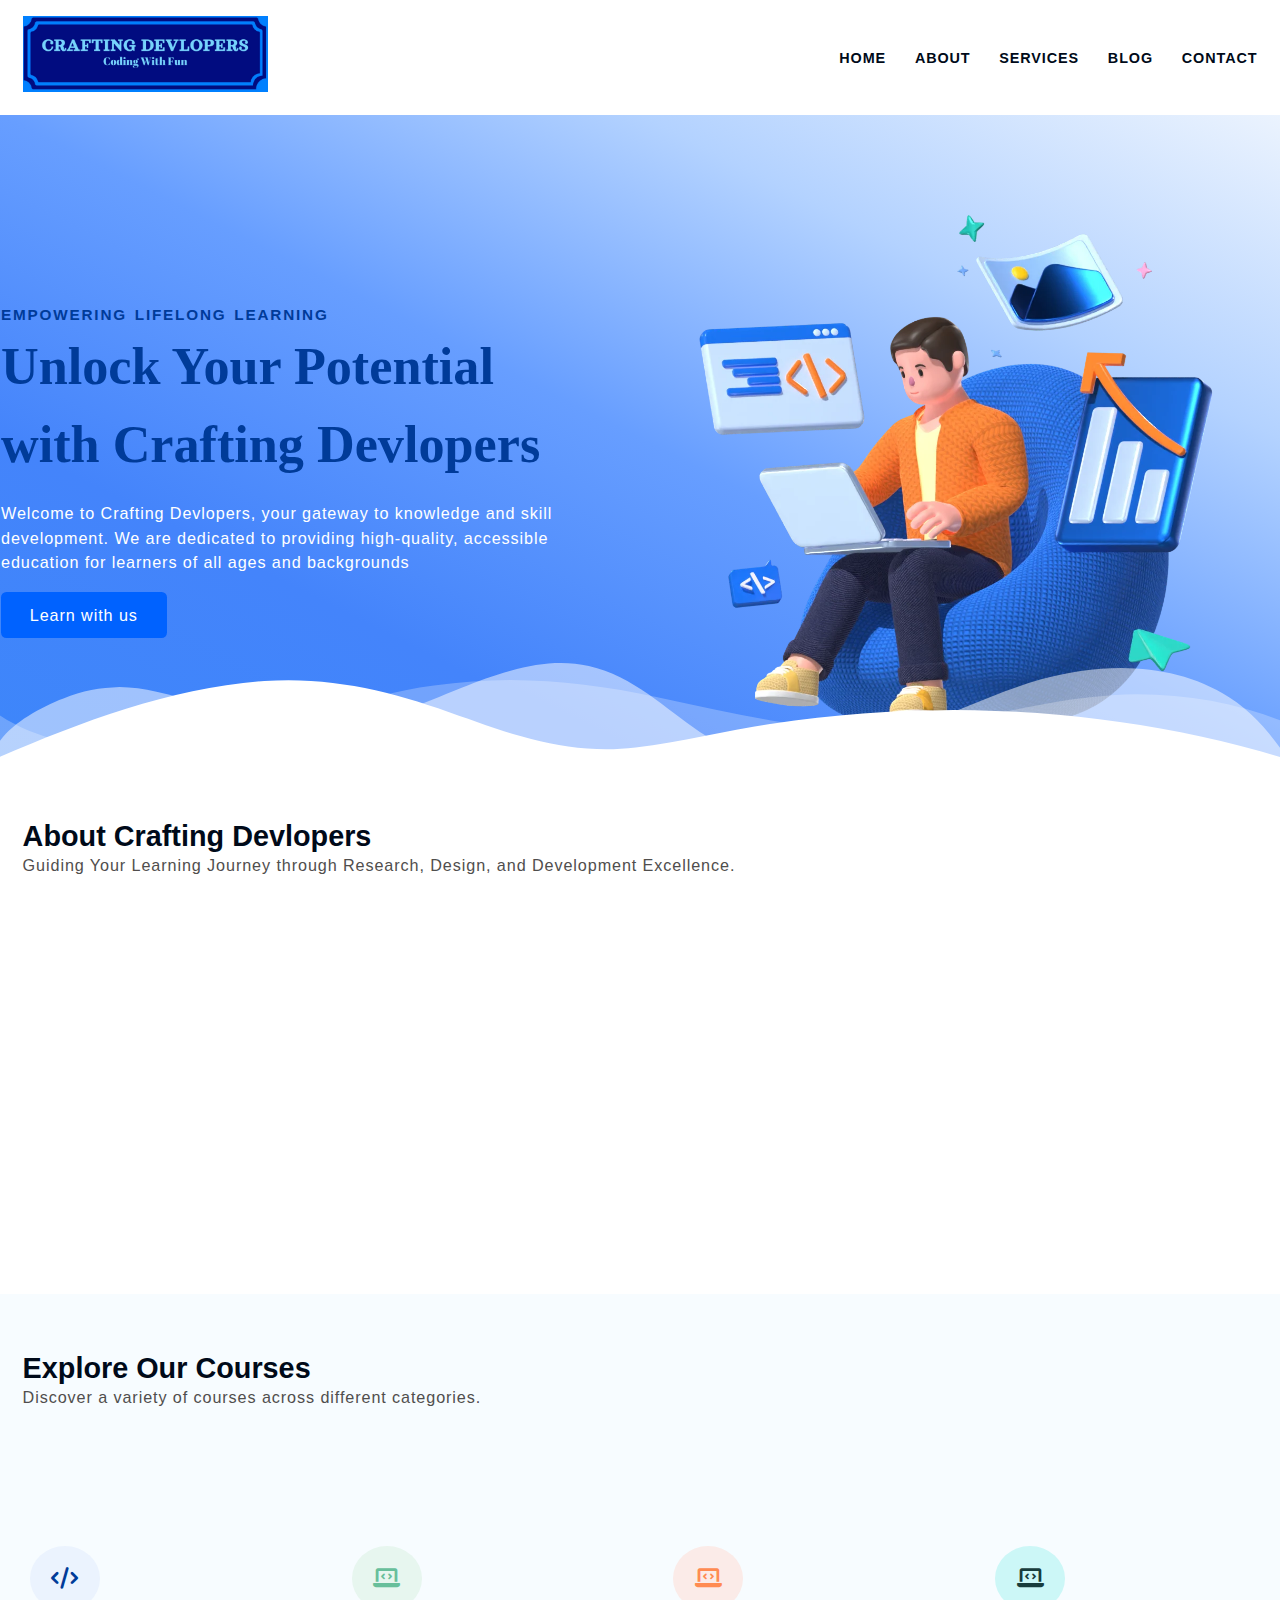
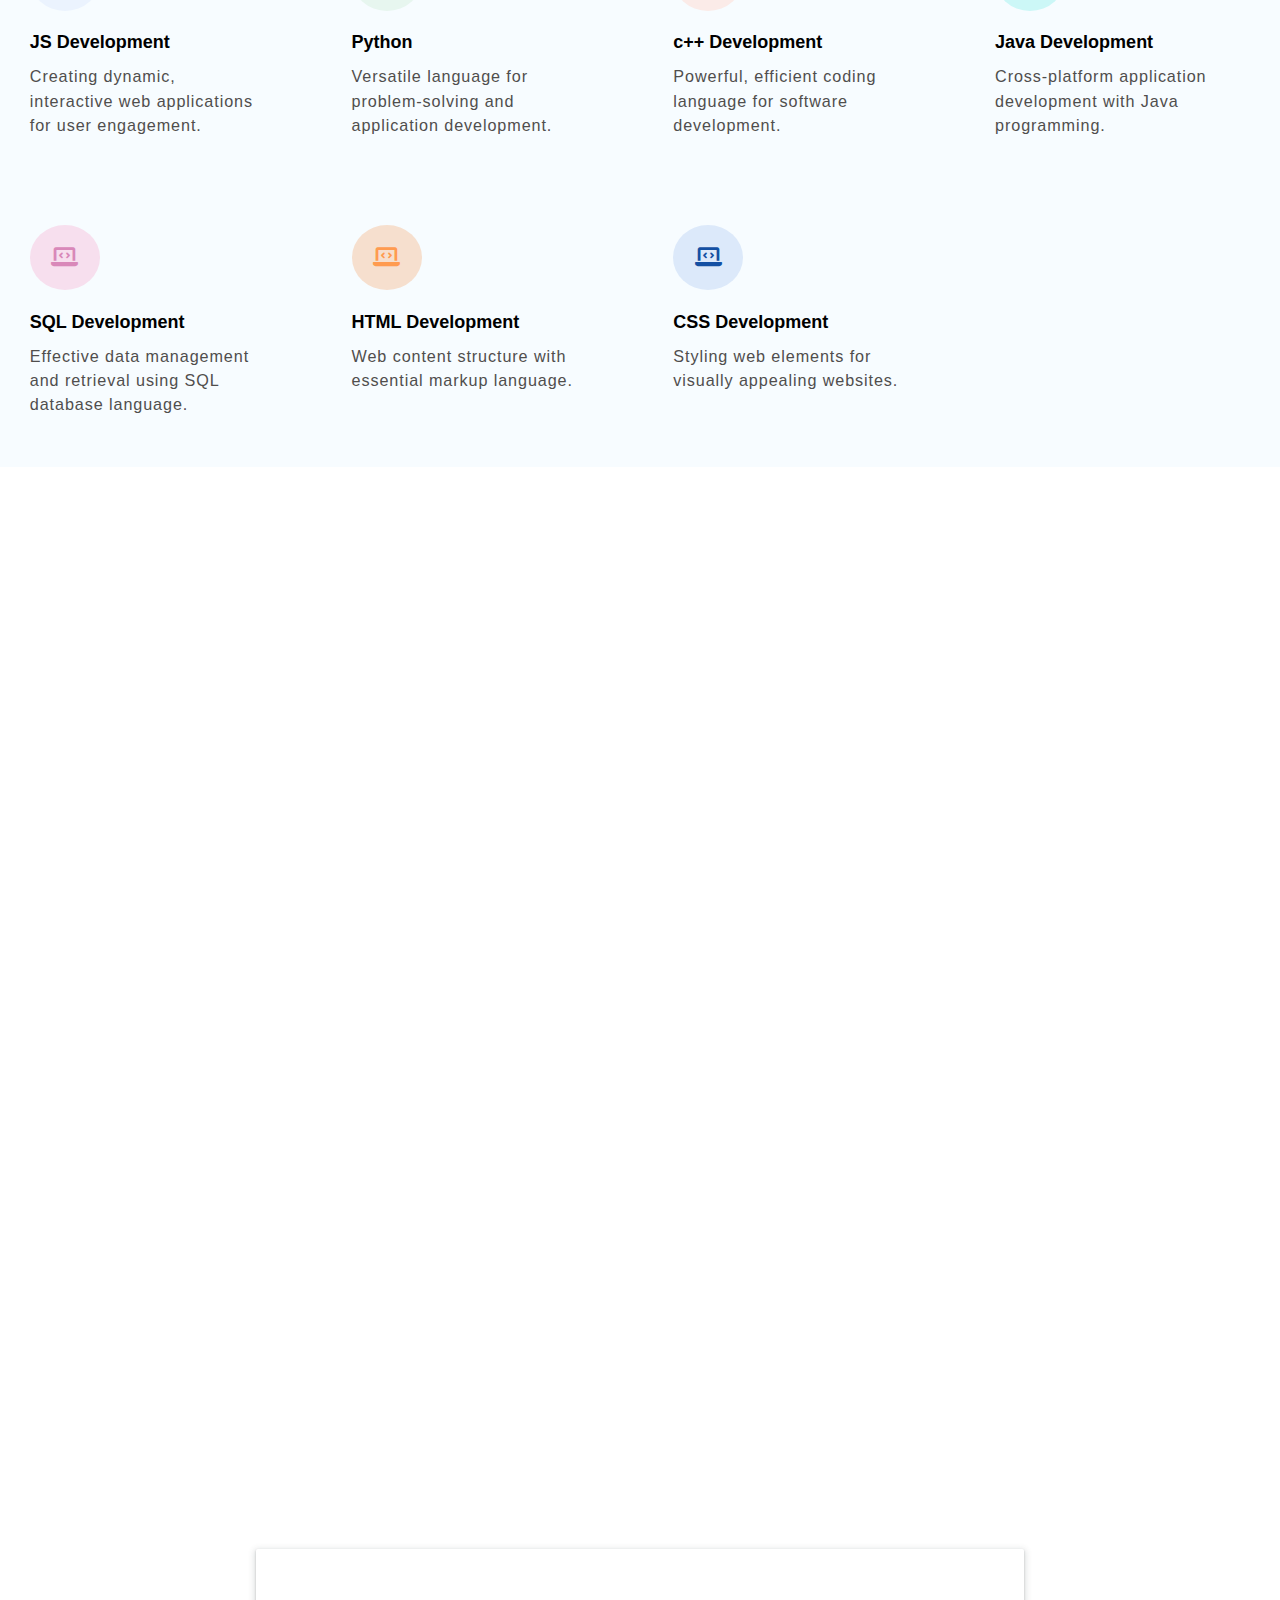
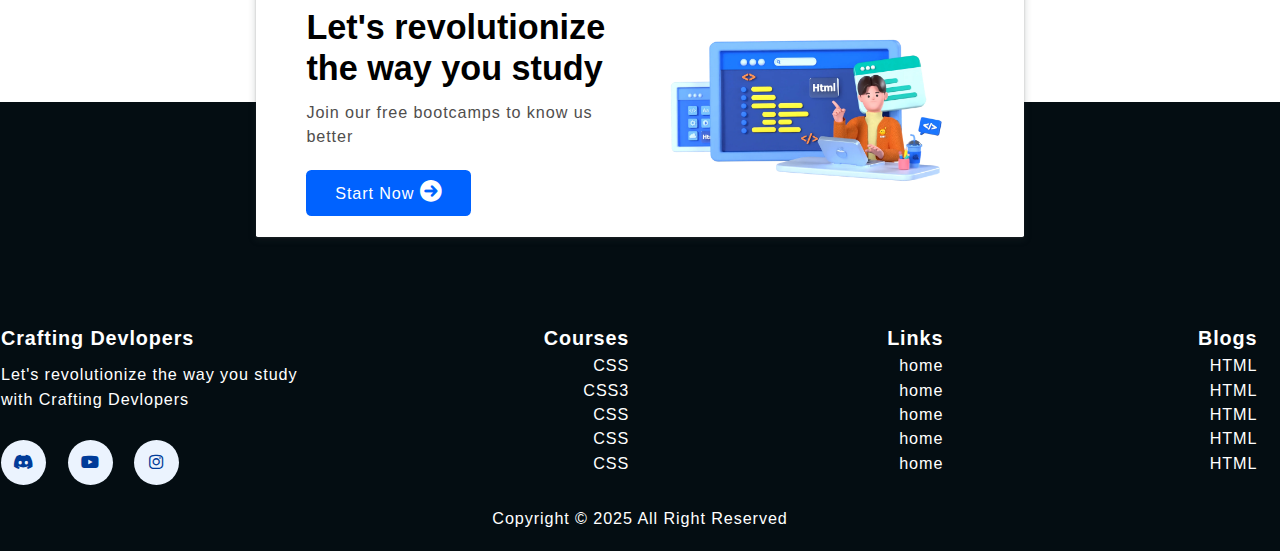
<file: index.html>
<!DOCTYPE html>
<html lang="en">

<head>
  <meta charset="UTF-8">
  <meta name="viewport" content="width=device-width, initial-scale=1.0">
  <meta name="description" content=" Welcome to Crafting Devlopers, your gateway to knowledge and skill
  development. We are dedicated to providing high-quality,
  accessible education for learners of all ages and backgrounds">

  <meta name="keywords"
    content="ctaftingdevlopers,crafting devlopers,htmlcourse,csscourse,javascriptcourse,reactcourse,merncourse">

  <meta name="robots" content="index , follow">
  <title>CRAFTING DEVLOPERS---coding with fun</title>

  <link rel="stylesheet" href="https://cdnjs.cloudflare.com/ajax/libs/font-awesome/6.0.0/css/all.min.css"
    integrity="sha512-9usAa10IRO0HhonpyAIVpjrylPvoDwiPUiKdWk5t3PyolY1cOd4DSE0Ga+ri4AuTroPR5aQvXU9xC6qOPnzFeg=="
    crossorigin="anonymous" referrerpolicy="no-referrer" />



    <link rel="stylesheet" href="https://unpkg.com/aos@next/dist/aos.css" />

  <link rel="stylesheet" href="css/style.css" />


<!--   
  <link href="https://fonts.googleapis.com/css2?family=Jost:ital,wght@0,100..900;1,100..900&display=swap"
    rel="stylesheet">
  <link href="https://fonts.googleapis.com/css2?family=Urbanist:ital,wght@0,100..900;1,100..900&display=swap"
    rel="stylesheet"> -->



</head>

<body>
  <!-- ========== Start NAVBAR Section ========== -->
  <header class="section-navbar">
    <div class="container">
      <div class="navbar-brand">
        <a href="index.html">
          <img src="./images/logoal.jpg" alt="craftiing devlopers company logo" width="30%" height="40%" />
        </a>
      </div>
      <nav class="navbar">
        <ul>
          <li class="nav-item">
            <a class="nav-link" href="index.html"> home </a>
          </li>
          <li class="nav-item">
            <a class="nav-link" href="about.html"> about </a>
          </li>
          <li class="nav-item">
            <a class="nav-link" href="service.html"> services </a>
          </li>
          <li class="nav-item">
            <a class="nav-link" href="blog.html"> blog </a>
          </li>
          <li class="nav-item">
            <!-- <a class="nav-link" href="contact.html"> contact </a> -->
            <!-- section-contact--homepage -->
            <a class="nav-link" href="#section-contact--homepage"> contact </a>

          </li>
        </ul>
      </nav>
    </div>
  </header>

  <!-- ========== End NAVBAR Section ========== -->


  <!-- ========== Start HERO  Section ========== -->

  <main>
    <div class="section-hero">
      <div class="container grid grid-two--cols">
        <div class="section-hero--content">
          <p class="hero-subheading">EMPOWERING LIFELONG LEARNING</p>
          <h1 class="hero-heading">
            Unlock Your Potential with Crafting Devlopers
          </h1>
          <p class="hero-para">
            Welcome to Crafting Devlopers, your gateway to knowledge and skill
            development. We are dedicated to providing high-quality,
            accessible education for learners of all ages and backgrounds
          </p>
          <div class="hero-btn">
            <a href="services.html" class="btn btn-white">Learn with us</a>
          </div>
        </div>
        <div class="section-hero--image" data-aos="fade-up">
          <figure>
            <img src="./images/main-hero.webp" alt="a 3d character doing coding stuff " />
          </figure>
        </div>
      </div>
    </div>

    <div class="custom-shape-divider-bottom-1696162272">
      <svg data-name="Layer 1" xmlns="http://www.w3.org/2000/svg" viewBox="0 0 1200 120" preserveAspectRatio="none">
        <path
          d="M0,0V46.29c47.79,22.2,103.59,32.17,158,28,70.36-5.37,136.33-33.31,206.8-37.5C438.64,32.43,512.34,53.67,583,72.05c69.27,18,138.3,24.88,209.4,13.08,36.15-6,69.85-17.84,104.45-29.34C989.49,25,1113-14.29,1200,52.47V0Z"
          opacity=".25" class="shape-fill"></path>
        <path
          d="M0,0V15.81C13,36.92,27.64,56.86,47.69,72.05,99.41,111.27,165,111,224.58,91.58c31.15-10.15,60.09-26.07,89.67-39.8,40.92-19,84.73-46,130.83-49.67,36.26-2.85,70.9,9.42,98.6,31.56,31.77,25.39,62.32,62,103.63,73,40.44,10.79,81.35-6.69,119.13-24.28s75.16-39,116.92-43.05c59.73-5.85,113.28,22.88,168.9,38.84,30.2,8.66,59,6.17,87.09-7.5,22.43-10.89,48-26.93,60.65-49.24V0Z"
          opacity=".5" class="shape-fill"></path>
        <path
          d="M0,0V5.63C149.93,59,314.09,71.32,475.83,42.57c43-7.64,84.23-20.12,127.61-26.46,59-8.63,112.48,12.24,165.56,35.4C827.93,77.22,886,95.24,951.2,90c86.53-7,172.46-45.71,248.8-84.81V0Z"
          class="shape-fill"></path>
      </svg>
    </div>
  </main>
  <!-- ========== End HERO  Section ========== -->

  <!-- ========== Start  About Section ========== -->

  <section class="section-about">
    <div class="container">
      <h2 class="section-common-heading">
        About Crafting Devlopers</h2>
      <p class="section-common-subheading"> Guiding Your Learning Journey through Research, Design, and Development
        Excellence.</p>
    </div>
    <div class="container grid grid-three--cols">
      <div class="about-div" data-aos="fade-up" data-aos-delay="50">
        <div class="icon">
          <img src="./images/research.webp" alt=" crafting devlopers research team">
        </div>
        <h3 class="section-common--title">Research</h3>
        <p>We start by learning what you need. We look at what's new and exciting in learning and choose topics that
          match what you want to learn.</p>
      </div>
      <div class="about-div" data-aos="fade-up"  data-aos-delay="100">
        <div class="icon">
          <img src="./images/design.webp" alt=" crafting devlopers design team">
        </div>
        <h3 class="section-common--title">Design</h3>
        <p>Next, we make the lessons. We make them fun and interesting for you. We make sure they work for different
          ways people like to learn..</p>
      </div>
      <div class="about-div" data-aos="fade-up">
        <div class="icon">
          <img src="./images/Coding.webp" alt=" crafting devlopers coding team">
        </div>
        <h3 class="section-common--title">Development</h3>
        <p>After that, we turn the lessons into things you can use online. We use the latest tools to make sure they
          work well and make you happy.p>
      </div>
    </div>

  </section>
  <!-- ========== End About Section ========== -->






  <!-- ========== Start courses Section ========== -->
  <section class="section-course">
    <div class="container">
      <h2 class="section-common-heading">Explore Our Courses</h2>
      <p class="section-common-subheading">
        Discover a variety of courses across different categories.
      </p>
    </div>

    <div class="container grid grid-four--cols">
      <div class="course-div">
        <div class="icon">
          <!-- <i class="fa-brands fa-js"></i> -->
          <i class="fa-solid fa-code"></i>
        </div>
        <h3 class="section-common--title">JS Development</h3>
        <p>
          Creating dynamic, interactive web applications for user engagement.
        </p>
      </div>

      <div class="course-div">
        <div class="icon"><i class="fa-solid fa-laptop-code"></i></div>
        <h3 class="section-common--title">Python</h3>
        <p>
          Versatile language for problem-solving and application development.
        </p>
      </div>

      <div class="course-div">
        <div class="icon"><i class="fa-solid fa-laptop-code"></i></div>
        <h3 class="section-common--title">c++ Development</h3>
        <p>Powerful, efficient coding language for software development.</p>
      </div>

      <div class="course-div">
        <div class="icon"><i class="fa-solid fa-laptop-code"></i></div>
        <h3 class="section-common--title">Java Development</h3>
        <p>Cross-platform application development with Java programming.</p>
      </div>

      <div class="course-div">
        <div class="icon"><i class="fa-solid fa-laptop-code"></i></div>
        <h3 class="section-common--title">SQL Development</h3>
        <p>
          Effective data management and retrieval using SQL database language.
        </p>
      </div>

      <div class="course-div">
        <div class="icon"><i class="fa-solid fa-laptop-code"></i></div>
        <h3 class="section-common--title">HTML Development</h3>
        <p>Web content structure with essential markup language.</p>
      </div>

      <div class="course-div">
        <div class="icon"><i class="fa-solid fa-laptop-code"></i></div>
        <h3 class="section-common--title">CSS Development</h3>
        <p>Styling web elements for visually appealing websites.</p>
      </div>
    </div>
  </section>

  <!-- ========== End courses Section ========== -->


  <!-- ========== Start why choose Section ========== -->
  <section class="section-why--choose" data-aos="zoom-in-up"
  data-aos-delay="100">
    <div class="container">
      <h2 class="section-common-heading">Why Choose Crafting Developers</h2>
      <p class="section-common-subheading">Choose Thapa EduHub for a holistic, enriching learning experience that
        empowers you to achieve your goals.</p>





    </div>

    <div class="container grid grid-three--cols " data-aos="zoom-in-up"
    data-aos-delay="200">
      <div class="choose-left--div text-align--right">
        <div class="why-choose--div">
          <p class="common-text--hightlight">1</p>
          <h3 class="section-common--title">Expert Instructors</h3>
          <p>
            Learn from experienced teachers who are passionate about sharing knowledge and guiding you toward success in
            your learning journey.
          </p>
        </div>

        <div class="why-choose--div" data-aos="zoom-in-up"
        data-aos-delay="300">
          <p class="common-text--hightlight">2</p>
          <h3 class="section-common--title">Interactive Lessons</h3>
          <p>
            Engage in hands-on learning experiences that make education fun and memorable. Interactive lessons encourage
            active participation and deeper understanding.
          </p>
        </div>

        <div class="why-choose--div"    data-aos="zoom-in-up"
        data-aos-delay="600">
          <p class="common-text--hightlight">3</p>
          <h3 class="section-common--title">Lifelong Learning Support</h3>
          <p>
            Our commitment to your education doesn't end with a certificate. Receive ongoing support and resources for
            continuous learning and growth.
          </p>
        </div>




      </div>


      <!--? center part of image -->

      <div class="choose-center--div" data-aos="zoom-in">
        <figure>
          <img src="./images/teerth2.webp" alt=" Teertharaj Turkar oficial new websites">
        </figure>
      </div>

      <!--? right part of content -->
      <div class="choose-right--div text-align--left" data-aos="zoom-in-up"
      data-aos-delay="400">
        <div class="why-choose--div">
          <p class="common-text--hightlight">4</p>
          <h3 class="section-common--title">Expert Instructors</h3>
          <p>
            Learn from experienced teachers who are passionate about sharing knowledge and guiding you toward success in
            your learning journey.
          </p>
        </div>

        <div class="why-choose--div" data-aos="zoom-in-up"
        data-aos-delay="500">
          <p class="common-text--hightlight">5</p>
          <h3 class="section-common--title">Lifelong Learning Support</h3>
          <p>
            Our commitment to your education doesn't end with a certificate. Receive ongoing support and resources for
            continuous learning and growth.
          </p>
        </div>


        <div class="why-choose--div" data-aos="zoom-in-up"
        data-aos-delay="600">
          <p class="common-text--hightlight">6</p>
          <h3 class="section-common--title">Lifelong Learning Support</h3>
          <p>
            Our commitment to your education doesn't end with a certificate. Receive ongoing support and resources for
            continuous learning and growth.
          </p>
        </div>


      </div>


    </div>
  </section>



  <!-- ========== End why choose Section ========== -->

  <!-- ========== Start contact home Section ========== -->

  <div class="section-contact--homepage" id="section-contact--homepage">
    <div class="container grid grid-two--cols">
      <div class="contact-content">
        <h2 class="contact-title">Let's revolutionize the way you study</h2>
        <p>Join our free bootcamps to know us better</p>
        <div class="btn">
          <a href="contact.html">
            start now <i class="fa-solid fa-arrow-circle-right"></i>
          </a>
        </div>
      </div>
      <div class="contact-image">
        <img src="images/main.webp" alt="a guy doing coding">
      </div>
    </div>
  </div>

  <!-- ========== End contact home Section ========== -->

  <!-- ========== Start   FOOTER Section ========== -->

  <footer>
    <div class="container grid grid-four--cols">
      <div class="footer-1--div">
        <div class="logo-brand">
          <a href="index.html" class="footer-subheading">Crafting Devlopers</a>
        </div>
        <p>Let's revolutionize the way you study with Crafting Devlopers</p>


        <div class="social-footer--icons">
          <a href="https://www.youtube.com/@CraftingDevlopers" target="_blank" alt="my discord server link">
            <i class="fa-brands fa-discord"></i>
          </a>
          <a href="https://www.youtube.com/@CraftingDevlopers" target="_blank" alt="my youtube channel link">
            <i class="fa-brands fa-youtube"></i>
          </a>
          <a href="https://www.instagram.com/craftingdevlopers/?hl=en" target="_blank" alt="my instagram profile link">
            <i class="fa-brands fa-instagram"></i>
          </a>
        </div>

      </div>

      <div class="footer-2--div">
        <p class="footer-subheading"> Courses </p>
        <ul>
          <li> <a href="index.html"> CSS </a> </li>
          <li> <a href="index.html"> CSS3 </a> </li>
          <li> <a href="index.html"> CSS </a> </li>
          <li> <a href="index.html"> CSS </a> </li>
          <li> <a href="index.html"> CSS </a> </li>
        </ul>

      </div>


      <div class="footer-3--div">
        <p class="footer-subheading"> Links </p>
        <ul>
          <li> <a href="index.html"> home </a> </li>
          <li> <a href="index.html"> home </a> </li>
          <li> <a href="index.html"> home </a> </li>
          <li> <a href="index.html"> home </a> </li>
          <li> <a href="index.html"> home </a> </li>
        </ul>

      </div>

      <div class="footer-4--div">
        <p class="footer-subheading"> Blogs </p>
        <ul>
          <li> <a href="index.html"> HTML </a> </li>
          <li> <a href="index.html"> HTML </a> </li>
          <li> <a href="index.html"> HTML </a> </li>
          <li> <a href="index.html"> HTML </a> </li>
          <li> <a href="index.html"> HTML </a> </li>
        </ul>

      </div>

    </div>
    
    <div style="text-align: center;padding-bottom: 20px;"><p>  Copyright &copy; 2025 All Right Reserved</p></div>

  </footer>


  <!-- ========== End   FOOTER Section ========== -->
<script src="https://unpkg.com/aos@next/dist/aos.js"></script>
<script>
  AOS.init();
</script>
</body>

</html>
</file>
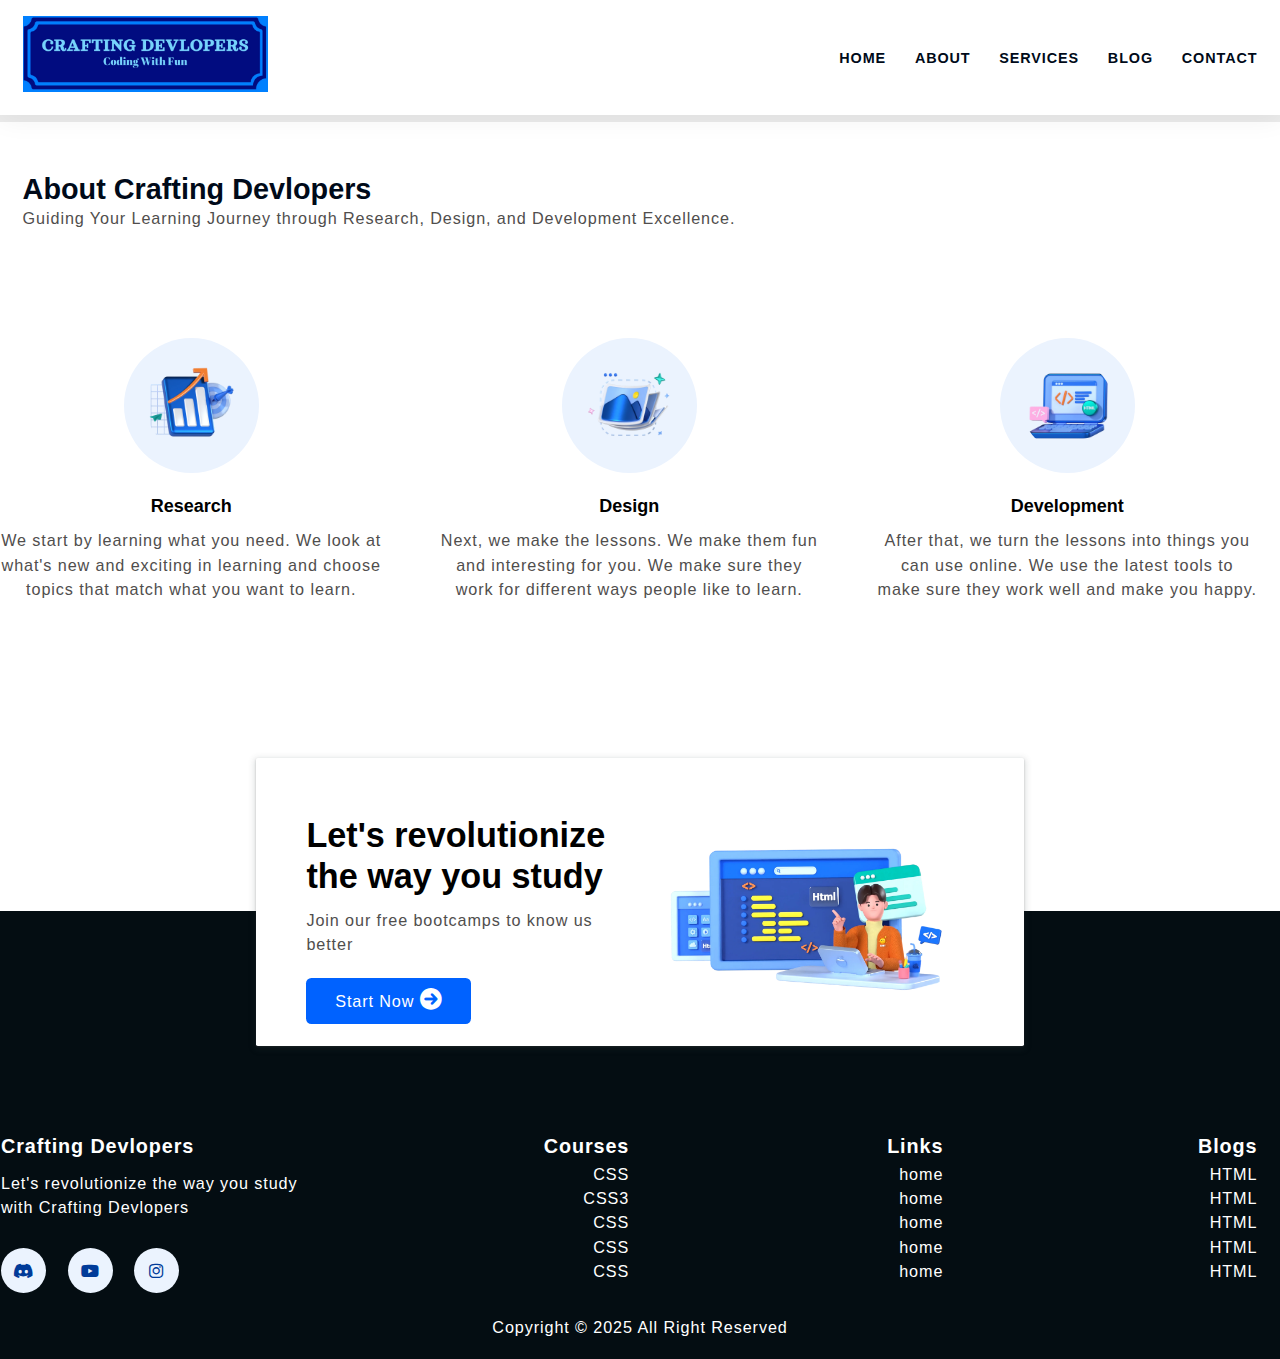
<file: about.html>
<!DOCTYPE html>
<html lang="en">
  <head>
    <meta charset="UTF-8" />
    <meta name="viewport" content="width=device-width, initial-scale=1.0" />
    <title>About page</title>
    <link
      rel="stylesheet"
      href="https://cdnjs.cloudflare.com/ajax/libs/font-awesome/6.0.0/css/all.min.css"
      integrity="sha512-9usAa10IRO0HhonpyAIVpjrylPvoDwiPUiKdWk5t3PyolY1cOd4DSE0Ga+ri4AuTroPR5aQvXU9xC6qOPnzFeg=="
      crossorigin="anonymous"
      referrerpolicy="no-referrer"
    />

    <link rel="stylesheet" href="css/style.css" />
  </head>
  <body>
    <!-- ========== Start NAVBAR Section ========== -->
    <header class="section-navbar">
      <div class="container">
        <div class="navbar-brand">
          <a href="index.html">
            <img src="./images/logoal.jpg" alt="craftiing devlopers company logo" width="30%" height="40%" />
          </a>
        </div>
        <nav class="navbar">
          <ul>
            <li class="nav-item">
              <a class="nav-link" href="index.html"> home </a>
            </li>
            <li class="nav-item">
              <a class="nav-link" href="about.html"> about </a>
            </li>
            <li class="nav-item">
              <a class="nav-link" href="service.html"> services </a>
            </li>
            <li class="nav-item">
              <a class="nav-link" href="blog.html"> blog </a>
            </li>
            <li class="nav-item">
              <a class="nav-link" href="contact.html"> contact </a>
            </li>
          </ul>
        </nav>
      </div>
    </header>

    <!-- ========== End NAVBAR Section ========== -->
    <!-- ========== Start about Section ========== -->

    <section class="section-about">
      <div class="container">
        <h2 class="section-common-heading">About Crafting Devlopers</h2>
        <p class="section-common-subheading">
          Guiding Your Learning Journey through Research, Design, and
          Development Excellence.
        </p>
      </div>

      <div class="container grid grid-three--cols">
        <div class="about-div">
          <div class="icon">
            <img src="images/research.webp" alt="thapa eduhub research team" />
          </div>
          <h3 class="section-common--title">Research</h3>
          <p>
            We start by learning what you need. We look at what's new and
            exciting in learning and choose topics that match what you want to
            learn.
          </p>
        </div>

        <div class="about-div">
          <div class="icon">
            <img src="images/design.webp" alt="thapa eduhub research team" />
          </div>
          <h3 class="section-common--title">Design</h3>
          <p>
            Next, we make the lessons. We make them fun and interesting for you.
            We make sure they work for different ways people like to learn.
          </p>
        </div>

        <div class="about-div">
          <div class="icon">
            <img src="images/Coding.webp" alt="thapa eduhub research team" />
          </div>
          <h3 class="section-common--title">Development</h3>
          <p>
            After that, we turn the lessons into things you can use online. We
            use the latest tools to make sure they work well and make you happy.
          </p>
        </div>
      </div>
    </section>

    <!-- ========== End about Section ========== -->

    <!-- ========== Start contact home Section ========== -->

    <div class="section-contact--homepage" id="section-contact--homepage">
      <div class="container grid grid-two--cols">
        <div class="contact-content">
          <h2 class="contact-title">Let's revolutionize the way you study</h2>
          <p>Join our free bootcamps to know us better</p>
          <div class="btn">
            <a href="contact.html">
              start now <i class="fa-solid fa-arrow-circle-right"></i>
            </a>
          </div>
        </div>
        <div class="contact-image">
          <img src="images/main.webp" alt="a guy doing coding" />
        </div>
      </div>
    </div>

    <!-- ========== End contact home Section ========== -->

    <!-- ========== Start   FOOTER Section ========== -->

    <footer>
      <div class="container grid grid-four--cols">
        <div class="footer-1--div">
          <div class="logo-brand">
            <a href="index.html" class="footer-subheading">Crafting Devlopers</a>
          </div>
          <p>Let's revolutionize the way you study with Crafting Devlopers</p>
       
    
        <div class="social-footer--icons">
          <a href="https://www.youtube.com/@CraftingDevlopers" target="_blank" alt="my discord server link" >
            <i class="fa-brands fa-discord"></i>
            </a>
            <a href="https://www.youtube.com/@CraftingDevlopers" target="_blank" alt="my youtube channel link" >
              <i class="fa-brands fa-youtube"></i>
            </a>
            <a href="https://www.instagram.com/craftingdevlopers/?hl=en" target="_blank" alt="my instagram profile link" >
              <i class="fa-brands fa-instagram"></i>
            </a>
        </div>
    
      </div>
    
      <div class="footer-2--div">
        <p class="footer-subheading">  Courses </p>
          <ul>
            <li> <a href="index.html"> CSS </a> </li>
            <li> <a href="index.html"> CSS3 </a> </li>
            <li> <a href="index.html"> CSS </a> </li>
            <li> <a href="index.html"> CSS </a> </li>
            <li> <a href="index.html"> CSS </a> </li>
          </ul>
      
      </div>
    
    
      <div class="footer-3--div">
        <p class="footer-subheading"> Links  </p>
          <ul>
            <li> <a href="index.html"> home </a> </li>
            <li> <a href="index.html"> home </a> </li>
            <li> <a href="index.html"> home </a> </li>
            <li> <a href="index.html"> home </a> </li>
            <li> <a href="index.html"> home </a> </li>
          </ul>
      
      </div>
    
      <div class="footer-4--div">
        <p class="footer-subheading"> Blogs </p>
          <ul>
            <li> <a href="index.html"> HTML </a> </li>
            <li> <a href="index.html"> HTML </a> </li>
            <li> <a href="index.html"> HTML </a> </li>
            <li> <a href="index.html"> HTML </a> </li>
            <li> <a href="index.html"> HTML </a> </li>
          </ul>
       
      </div>
    
      </div>
      <div style="text-align: center;padding-bottom: 20px;"><p>  Copyright &copy; 2025 All Right Reserved</p></div>
    </footer>

    <!-- ========== End   FOOTER Section ========== -->
  </body>
</html>
</file>
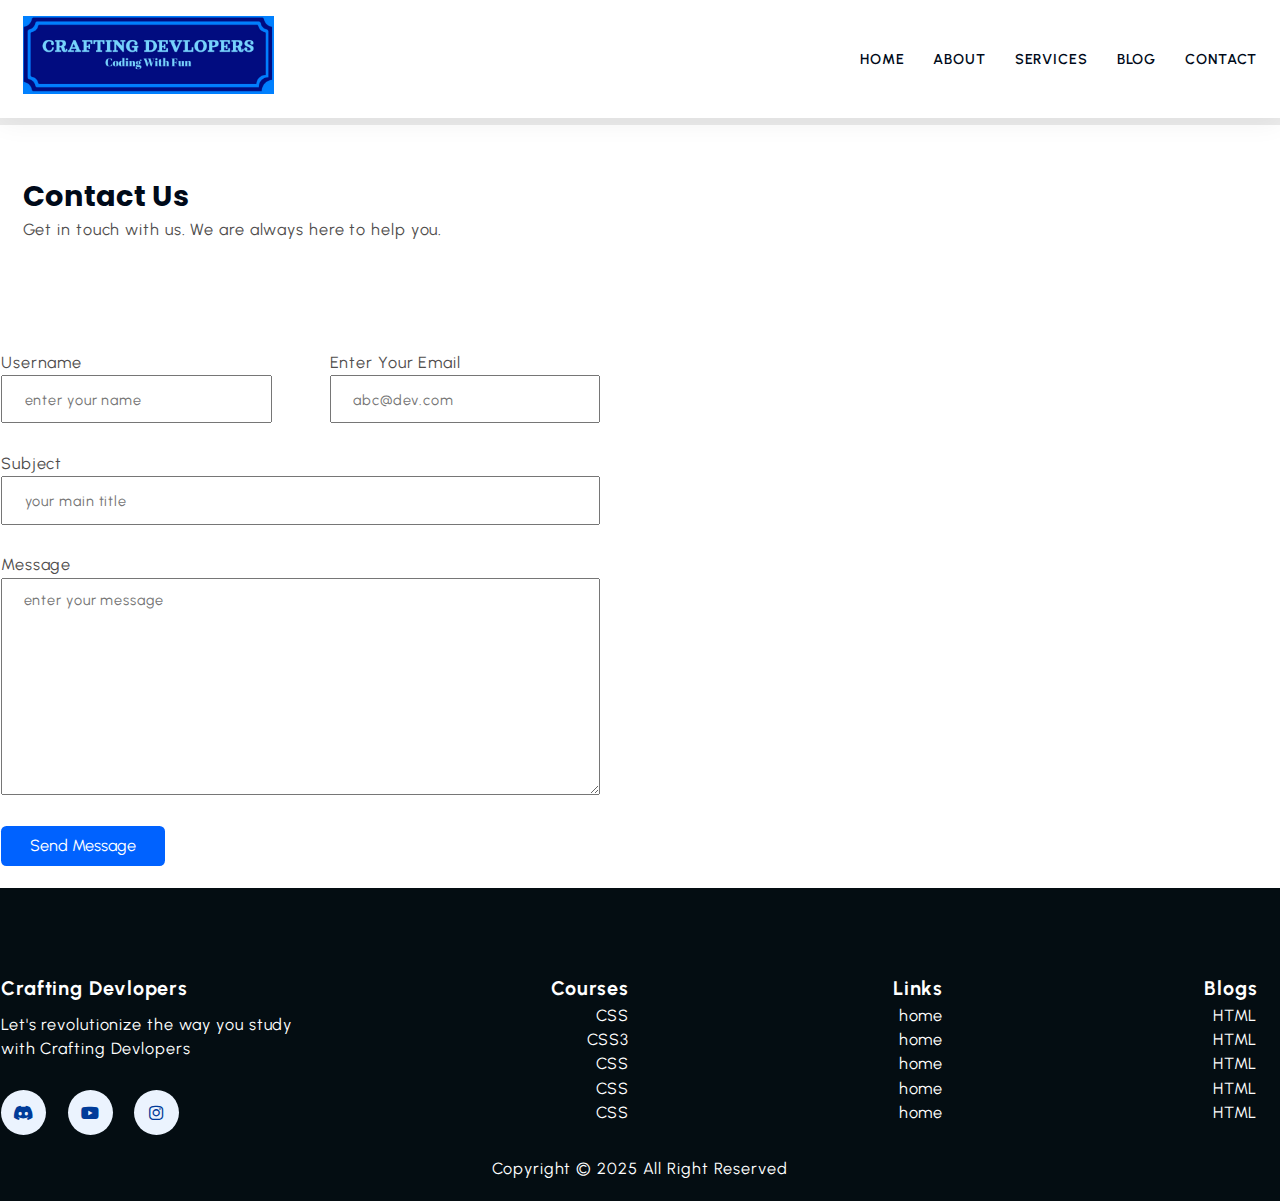
<file: contact.html>
<!DOCTYPE html>
<html lang="en">
  <head>
    <meta charset="UTF-8" />
    <meta name="viewport" content="width=device-width, initial-scale=1.0" />
    <title>contact page</title>

    <link rel="preconnect" href="https://fonts.googleapis.com" />
    <link rel="preconnect" href="https://fonts.gstatic.com" crossorigin />
    <link
      href="https://fonts.googleapis.com/css2?family=Jost:wght@300;400;500;700&family=Poppins:wght@200;300;400;600&family=Quicksand:wght@300;400;500;600;700&family=Urbanist:wght@300;400;500;600;700;800;900&display=swap"
      rel="stylesheet"
    />

    <link
      rel="stylesheet"
      href="https://cdnjs.cloudflare.com/ajax/libs/font-awesome/6.0.0/css/all.min.css"
      integrity="sha512-9usAa10IRO0HhonpyAIVpjrylPvoDwiPUiKdWk5t3PyolY1cOd4DSE0Ga+ri4AuTroPR5aQvXU9xC6qOPnzFeg=="
      crossorigin="anonymous"
      referrerpolicy="no-referrer"
    />

    <link rel="stylesheet" href="https://unpkg.com/aos@next/dist/aos.css" />

    <link rel="stylesheet" href="css/style.css" />

    <style>
      footer {
        padding-top: 0;
      }
    </style>
  </head>
  <bod>
    <!-- ========== Start NAVBAR Section ========== -->
    <header class="section-navbar">
      <div class="container">
        <div class="navbar-brand">
          <a href="index.html">
            <img src="./images/logoal.jpg" alt="craftiing devlopers company logo" width="30%" height="40%" />
          </a>
        </div>
        <nav class="navbar">
          <ul>
            <li class="nav-item">
              <a class="nav-link" href="index.html"> home </a>
            </li>
            <li class="nav-item">
              <a class="nav-link" href="about.html"> about </a>
            </li>
            <li class="nav-item">
              <a class="nav-link" href="service.html"> services </a>
            </li>
            <li class="nav-item">
              <a class="nav-link" href="blog.html"> blog </a>
            </li>
            <li class="nav-item">
              <a class="nav-link" href="contact.html"> contact </a>
            </li>
          </ul>
        </nav>
      </div>
    </header>

    <!-- ========== End NAVBAR Section ========== -->

    <!-- ========== Start contact Section ========== -->

    <div class="section-contact">
      <div class="container">
        <h2 class="section-common-heading">Contact Us</h2>
        <p class="section-common-subheading">
          Get in touch with us. We are always here to help you.
        </p>
      </div>

      <div class="container grid grid-two--cols">
        <div class="contact-content">
          <form   action="https://formspree.io/f/xannlnya"
          method="POST">
            <div class="grid grid-two--cols mb-3">
              <div>
                <label for="username">username</label>
                <input
                  type="text"
                  name="username"
                  id="username"
                  required
                  autocomplete="off"
                  placeholder="enter your name"
                />
              </div>

              <div>
                <label for="email">enter your email</label>
                <input
                  type="email"
                  name="email"
                  id="email"
                  autocomplete="off"
                  required
                  placeholder="abc@dev.com"
                />
              </div>
            </div>

            <div class="mb-3">
              <label for="subject">subject</label>
              <input
                type="text"
                name="subject"
                id="subject"
                placeholder="your main title"
              />
            </div>

            <div class="mb-3">
              <label for="message">message</label>
              <textarea
                name="message"
                id="message"
                cols="30"
                rows="10"
                placeholder="enter your message"
              ></textarea>
            </div>

            <div>
              <button type="submit" class="btn btn-submit">send message</button>
            </div>
          </form>
        </div>

        <div class="contact-map">
            <iframe src="https://www.google.com/maps/embed?pb=!1m18!1m12!1m3!1d212391.58911713015!2d77.2410776846287!3d23.199639467107254!2m3!1f0!2f0!3f0!3m2!1i1024!2i768!4f13.1!3m3!1m2!1s0x397c428f8fd68fbd%3A0x2155716d572d4f8!2sBhopal%2C%20Madhya%20Pradesh!5e1!3m2!1sen!2sin!4v1735789755368!5m2!1sen!2sin" width="100%" height="500px" style="border:0;" allowfullscreen="" loading="lazy" referrerpolicy="no-referrer-when-downgrade"></iframe>
        </div>
      </div>
    </div>

    <!-- ========== End contact Section ========== -->

    <!-- ========== Start   FOOTER Section ========== -->

    <footer>
        <div class="container grid grid-four--cols">
          <div class="footer-1--div">
            <div class="logo-brand">
              <a href="index.html" class="footer-subheading">Crafting Devlopers</a>
            </div>
            <p>Let's revolutionize the way you study with Crafting Devlopers</p>
         
      
          <div class="social-footer--icons">
            <a href="https://www.youtube.com/@CraftingDevlopers" target="_blank" alt="my discord server link" >
              <i class="fa-brands fa-discord"></i>
              </a>
              <a href="https://www.youtube.com/@CraftingDevlopers" target="_blank" alt="my youtube channel link" >
                <i class="fa-brands fa-youtube"></i>
              </a>
              <a href="https://www.instagram.com/craftingdevlopers/?hl=en" target="_blank" alt="my instagram profile link" >
                <i class="fa-brands fa-instagram"></i>
              </a>
          </div>
      
        </div>
      
        <div class="footer-2--div">
          <p class="footer-subheading">  Courses </p>
            <ul>
              <li> <a href="index.html"> CSS </a> </li>
              <li> <a href="index.html"> CSS3 </a> </li>
              <li> <a href="index.html"> CSS </a> </li>
              <li> <a href="index.html"> CSS </a> </li>
              <li> <a href="index.html"> CSS </a> </li>
            </ul>
        
        </div>
      
      
        <div class="footer-3--div">
          <p class="footer-subheading"> Links  </p>
            <ul>
              <li> <a href="index.html"> home </a> </li>
              <li> <a href="index.html"> home </a> </li>
              <li> <a href="index.html"> home </a> </li>
              <li> <a href="index.html"> home </a> </li>
              <li> <a href="index.html"> home </a> </li>
            </ul>
        
        </div>
      
        <div class="footer-4--div">
          <p class="footer-subheading"> Blogs </p>
            <ul>
              <li> <a href="index.html"> HTML </a> </li>
              <li> <a href="index.html"> HTML </a> </li>
              <li> <a href="index.html"> HTML </a> </li>
              <li> <a href="index.html"> HTML </a> </li>
              <li> <a href="index.html"> HTML </a> </li>
            </ul>
         
        </div>
      
        </div>
        <div style="text-align: center;padding-bottom: 20px;"><p>  Copyright &copy; 2025 All Right Reserved</p></div>
      </footer>
      

    <!-- ========== End   FOOTER Section ========== -->
  </bod>
</html>
</file>
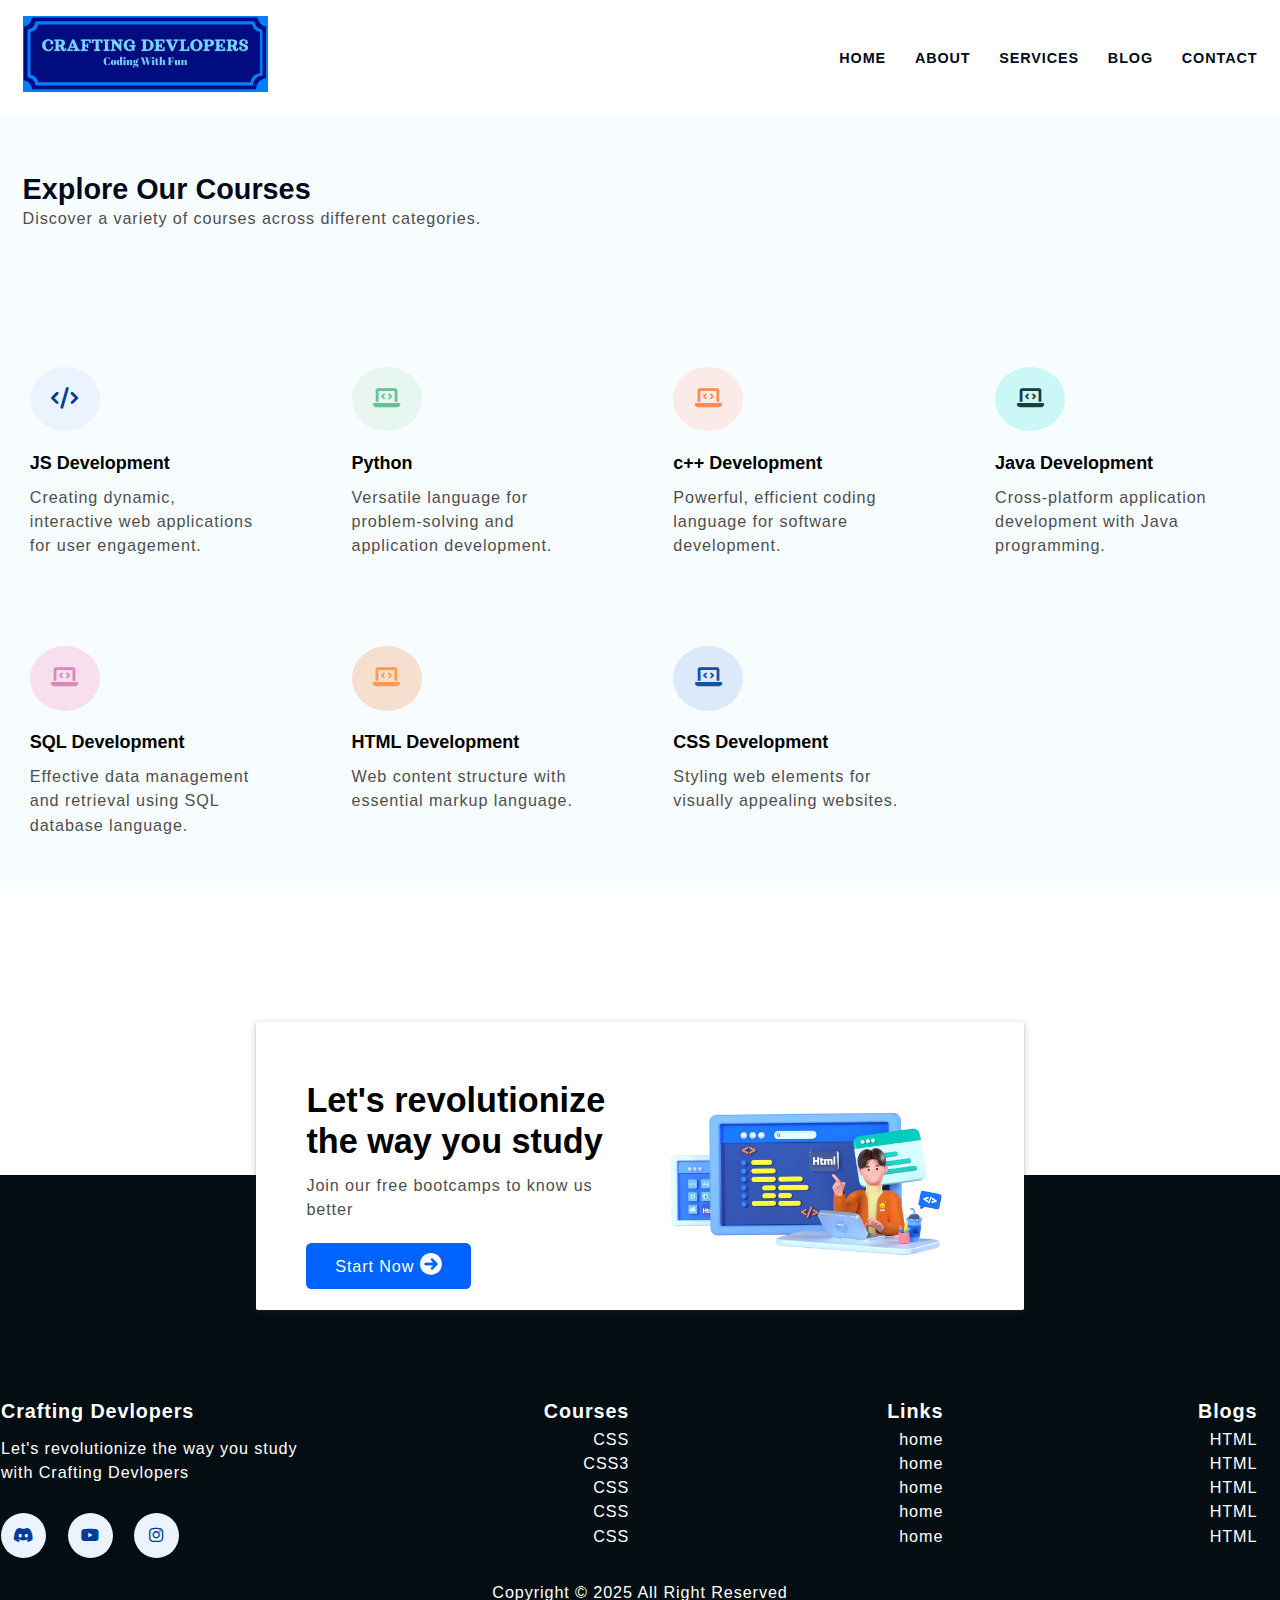
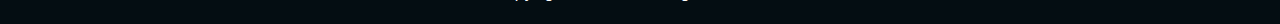
<file: service.html>
<!DOCTYPE html>
<html lang="en">
  <head>
    <meta charset="UTF-8" />
    <meta name="viewport" content="width=device-width, initial-scale=1.0" />
    <title>Services page</title>
    <link
      rel="stylesheet"
      href="https://cdnjs.cloudflare.com/ajax/libs/font-awesome/6.0.0/css/all.min.css"
      integrity="sha512-9usAa10IRO0HhonpyAIVpjrylPvoDwiPUiKdWk5t3PyolY1cOd4DSE0Ga+ri4AuTroPR5aQvXU9xC6qOPnzFeg=="
      crossorigin="anonymous"
      referrerpolicy="no-referrer"
    />

    <link rel="stylesheet" href="css/style.css" />
    
  </head>
  <body>
    <!-- ========== Start NAVBAR Section ========== -->
    <header class="section-navbar">
      <div class="container">
        <div class="navbar-brand">
          <a href="index.html">
            <img src="./images/logoal.jpg" alt="craftiing devlopers company logo" width="30%" height="40%" />
          </a>
        </div>
        <nav class="navbar">
          <ul>
            <li class="nav-item">
              <a class="nav-link" href="index.html"> home </a>
            </li>
            <li class="nav-item">
              <a class="nav-link" href="about.html"> about </a>
            </li>
            <li class="nav-item">
              <a class="nav-link" href="service.html"> services </a>
            </li>
            <li class="nav-item">
              <a class="nav-link" href="blog.html"> blog </a>
            </li>
            <li class="nav-item">
              <a class="nav-link" href="contact.html"> contact </a>
            </li>
          </ul>
        </nav>
      </div>
    </header>

    <!-- ========== End NAVBAR Section ========== -->

    <!-- ========== Start courses Section ========== -->
    <section class="section-course">
      <div class="container">
        <h2 class="section-common-heading">Explore Our Courses</h2>
        <p class="section-common-subheading">
          Discover a variety of courses across different categories.
        </p>
      </div>

      <div class="container grid grid-four--cols">
        <div class="course-div">
          <div class="icon">
            <!-- <i class="fa-brands fa-js"></i> -->
            <i class="fa-solid fa-code"></i>
          </div>
          <h3 class="section-common--title">JS Development</h3>
          <p>
            Creating dynamic, interactive web applications for user engagement.
          </p>
        </div>

        <div class="course-div">
          <div class="icon"><i class="fa-solid fa-laptop-code"></i></div>
          <h3 class="section-common--title">Python</h3>
          <p>
            Versatile language for problem-solving and application development.
          </p>
        </div>

        <div class="course-div">
          <div class="icon"><i class="fa-solid fa-laptop-code"></i></div>
          <h3 class="section-common--title">c++ Development</h3>
          <p>Powerful, efficient coding language for software development.</p>
        </div>

        <div class="course-div">
          <div class="icon"><i class="fa-solid fa-laptop-code"></i></div>
          <h3 class="section-common--title">Java Development</h3>
          <p>Cross-platform application development with Java programming.</p>
        </div>

        <div class="course-div">
          <div class="icon"><i class="fa-solid fa-laptop-code"></i></div>
          <h3 class="section-common--title">SQL Development</h3>
          <p>
            Effective data management and retrieval using SQL database language.
          </p>
        </div>

        <div class="course-div">
          <div class="icon"><i class="fa-solid fa-laptop-code"></i></div>
          <h3 class="section-common--title">HTML Development</h3>
          <p>Web content structure with essential markup language.</p>
        </div>

        <div class="course-div">
          <div class="icon"><i class="fa-solid fa-laptop-code"></i></div>
          <h3 class="section-common--title">CSS Development</h3>
          <p>Styling web elements for visually appealing websites.</p>
        </div>
      </div>
    </section>

    <!-- ========== End courses Section ========== -->

    <!-- ========== Start contact home Section ========== -->

    <div class="section-contact--homepage" id="section-contact--homepage">
      <div class="container grid grid-two--cols">
        <div class="contact-content">
          <h2 class="contact-title">Let's revolutionize the way you study</h2>
          <p>Join our free bootcamps to know us better</p>
          <div class="btn">
            <a href="contact.html">
              start now <i class="fa-solid fa-arrow-circle-right"></i>
            </a>
          </div>
        </div>
        <div class="contact-image">
          <img src="images/main.webp" alt="a guy doing coding" />
        </div>
      </div>
    </div>

    <!-- ========== End contact home Section ========== -->

    <!-- ========== Start   FOOTER Section ========== -->

    <footer>
      <div class="container grid grid-four--cols">
        <div class="footer-1--div">
          <div class="logo-brand">
            <a href="index.html" class="footer-subheading">Crafting Devlopers</a>
          </div>
          <p>Let's revolutionize the way you study with Crafting Devlopers</p>
       
    
        <div class="social-footer--icons">
          <a href="https://www.youtube.com/@CraftingDevlopers" target="_blank" alt="my discord server link" >
            <i class="fa-brands fa-discord"></i>
            </a>
            <a href="https://www.youtube.com/@CraftingDevlopers" target="_blank" alt="my youtube channel link" >
              <i class="fa-brands fa-youtube"></i>
            </a>
            <a href="https://www.instagram.com/craftingdevlopers/?hl=en" target="_blank" alt="my instagram profile link" >
              <i class="fa-brands fa-instagram"></i>
            </a>
        </div>
    
      </div>
    
      <div class="footer-2--div">
        <p class="footer-subheading">  Courses </p>
          <ul>
            <li> <a href="index.html"> CSS </a> </li>
            <li> <a href="index.html"> CSS3 </a> </li>
            <li> <a href="index.html"> CSS </a> </li>
            <li> <a href="index.html"> CSS </a> </li>
            <li> <a href="index.html"> CSS </a> </li>
          </ul>
      
      </div>
    
    
      <div class="footer-3--div">
        <p class="footer-subheading"> Links  </p>
          <ul>
            <li> <a href="index.html"> home </a> </li>
            <li> <a href="index.html"> home </a> </li>
            <li> <a href="index.html"> home </a> </li>
            <li> <a href="index.html"> home </a> </li>
            <li> <a href="index.html"> home </a> </li>
          </ul>
      
      </div>
    
      <div class="footer-4--div">
        <p class="footer-subheading"> Blogs </p>
          <ul>
            <li> <a href="index.html"> HTML </a> </li>
            <li> <a href="index.html"> HTML </a> </li>
            <li> <a href="index.html"> HTML </a> </li>
            <li> <a href="index.html"> HTML </a> </li>
            <li> <a href="index.html"> HTML </a> </li>
          </ul>
       
      </div>
    
      </div>
      <div style="text-align: center;padding-bottom: 20px;"><p>  Copyright &copy; 2025 All Right Reserved</p></div>
    </footer>

    <!-- ========== End   FOOTER Section ========== -->
  </body>
</html>
</file>
<file: css/style.css>
/* base rule   */



* {
  margin: 0;
  padding: 0;
  box-sizing: border-box;
  font-family: "Urbanist", sans-serif;
}

html {
  font-size: 62.5%;
  /* 1rem = 10px  */
  scroll-behavior: smooth;
  /* scroll-snap-type: Y proximity; */
  /* scroll-snap-type: Y mandatory; */
}

h1,
h2,
h3,
h4,
h5,
h6 {
  font-family: "Poppins", sans-serif;
}

p,
li,
a,
label {
  font-family: "Urbanist", sans-serif;
  font-size: 1.8rem;
  letter-spacing: 0.1rem;
  font-weight: 400;
  color: var(--para-color);
  line-height: 1.5;
}

a {
  text-decoration: none;
}

li {
  list-style: none;

}

/* theme */

:root {
  --main-color: #0062ff;
  --supporting-color: #ebf3fe;
  --font-color: #424242;
  /* --bg-color: #ffffff; */
  --bg-color: #f7fcff;
  --heading-color: #000a19;
  --hero-heading-color: #003b99;
  --white-color: #ffffff;
  --para-color: #504e4d;
  --bnt-hover-bg-color: #003b99;
  --btn-box-shadow: rgba(100, 100, 111, 0.2) 0px 7px 29px 0px;
  --footer-bg-color: #040d12;
}

/* layout */

section{
scroll-snap-align: start;
scroll-snap-align: center;
}

.container {
  max-width: 142rem;
  margin: 0px auto;
  padding: 9.6rem 2.4rem 2.4rem 0;
}



/* .section-about .container:first-child,
.section-blog .container:first-child,
.section-contact .container:first-child,
.section-course .container:first-child,
.section-why--choose .container:first-child,
.section-contact .container:first-child {
  padding: 6.4rem 0 2.4rem 0;
} */

/* advanced css part to reduce the code repeable action */
:is(.section-about,
  .section-blog,
  .section-contact,
  .section-course,
  .section-why--choose,
  .section-contact--homepage) .container:first-child {
  padding: 6.4rem 2.4rem 2.4rem 2.4rem;
}


.grid {
  display: grid;


}

.grid-two--cols {
  grid-template-columns: repeat(2, 1fr);
}

.grid-three--cols {
  grid-template-columns: repeat(3, 1fr);
}

.grid-four--cols {
  grid-template-columns: repeat(4, 1fr);
}

/* module / reusable  */
.btn {
  display: inline-block;
  padding: 1.2rem 3.2rem;
  background-color: var(--main-color);
  color: var(--white-color);
  border-radius: 0.6rem;
}

.section-common--title {
  font-size: 2rem;
  margin: 2.4rem 0 1.2rem 0;
}

.section-common-heading {
  color: var(--heading-color);
}

.section-common-heading {
  font-size: 3.2rem;
  font-weight: 700;
  text-transform: capitalize;

}

.fa-solid {
  padding: 2.4rem;
  background-color: var(--supporting-color);
  font-size: 2.4rem;
  border-radius: 50%;
  color: var(--hero-heading-color);
}







/* states  */

.btn:hover {
  background-color: var(--bnt-hover-bg-color);
  cursor: pointer;
  box-shadow: var(--btn-box-shadow);
}

/***** Start navbar Section *****/

.section-navbar {
  width: 100%;
  box-shadow: rgba(0, 0, 0, 0.05) 0px 6px 24px 0px, rgba(0, 0, 0, 0.08) 0px 6px 0px 1px;
}

.section-navbar .container {
  display: flex;
  justify-content: space-between;
  align-items: center;
  padding: 1.8rem 2.4rem;
}

.section-navbar .navbar ul {
  display: flex;
  gap: 3.2rem;

  /* text-transform: capitalize; */
  & li a {
    color: var(--heading-color);
    text-transform: uppercase;
    font-weight: 600;
    display: inline-block;
    font-size: 1.6rem;
    position: relative;

    &::after {
      content: "";
      position: absolute;
      bottom: -0.3rem;
      left: 0;
      width: 0%;
      border-bottom: 0.2rem solid var(--main-color);
      transition: all 0.3s linear;
    }


  }

  & li a:hover::after {
    width: 100%;
  }
}

/*****  End navbar Section *****/



/*****  Start Hero Section *****/

main {

  position: relative;
  background-image: linear-gradient(to top right,
      #3d86fa,
      #4484fb,
      #679eff,
      #b3d2ff,
      #ebf3fe);
}

/* Shade Divider */
.custom-shape-divider-bottom-1696162272 {
  position: absolute;
  bottom: 0;
  left: 0;
  width: 100%;
  overflow: hidden;
  line-height: 0;
  transform: rotate(180deg);
}

.custom-shape-divider-bottom-1696162272 svg {
  position: relative;
  display: block;
  width: calc(100% + 1.3px);
  height: 12rem;
}

.custom-shape-divider-bottom-1696162272 .shape-fill {
  fill: #ffffff;
}

.section-hero .grid {
  align-items: center;
  gap: 6.4rem;

  & .hero-subheading {
    text-transform: uppercase;
    letter-spacing: 0.2rem;
    font-size: 1.7rem;
    word-spacing: 0.2rem;
    color: var(--hero-heading-color);
    font-weight: 700;
  }

  & .hero-heading {
    font-size: 5.8rem;
    font-family: 5.8rem;
    line-height: 1.5;
    font-family: "Jost", serif;
    color: var(--hero-heading-color);
    font-weight: 900;

  }

  & .hero-para {
    color: var(--white-color);
    margin: 2rem 0;
  }



}

.section-hero--image img {
  width: 100%;
  height: auto;
  transform: scaleX(-1);

}



/***** End Hero Section *****/


/***** Start About Section *****/

.section-about .grid {
  gap: 6.4rem;
}

.section-about .about-div {
  text-align: center;
}

.section-about img {
  padding: 2.4rem;
  background-color: var(--supporting-color);
  width: 15rem;
  height: auto;
  border-radius: 50%;
  transition: all 0.3s linear;

}


.icon:hover>img {
  transform: rotate(360deg);
  background-image: linear-gradient(to right, #0575e6, #021b79);
}

/***** End  About Section *****/


/***** Courses Start Section *****/
.section-course {
  background-color: var(--bg-color);
}

.section-course .grid {
  gap: 3.4rem;
}

.section-course .course-div {
  padding: 3.2rem;
}

.section-course .course-div:hover {
  box-shadow: var(--btn-box-shadow);
}

.course-div:nth-child(2) .icon .fa-solid {
  color: #68bf9b;
  background-color: #e7f6ef;
}

.course-div:nth-child(3) .icon .fa-solid {
  color: #ff8b52;
  background-color: #fbebe8;
}

.course-div:nth-child(4) .icon .fa-solid {
  color: #183d3d;
  background-color: #ccf7f7;
}

.course-div:nth-child(5) .icon .fa-solid {
  color: #d988b9;
  background-color: rgb(247, 223, 238);
}

.course-div:nth-child(6) .icon .fa-solid {
  color: #ff9b50;
  background-color: #f6dfce;
}

.course-div:nth-child(7) .icon .fa-solid {
  color: #1450a3;
  background-color: #dce9fa;
}

/***** End Courses Section *****/

/***** Why Choose Section *****/
.section-why--choose .grid {
  gap: 9.6rem;

}

.why-choose--div {
  margin-top: 3.2rem;
}

.section-why--choose .text-align--right .why-choose--div {
  display: flex;
  flex-direction: column;
  justify-content: start;
  align-items: end;
  text-align: right;
}

.common-text--hightlight {
  width: 6rem;
  aspect-ratio: 1;
  background-color: var(--supporting-color);
  color: var(--main-color);
  display: flex;
  justify-content: center;
  align-items: center;
  font-size: 2.4rem;
  font-weight: 700;
  border-radius: 50%;
}

.choose-center--div img {
  width: 90%;
  height: auto;
}

.choose-center--div,
figure {
  display: flex;
  justify-content: center;
  align-items: center;
  position: relative;
}

.choose-center--div figure:before,
.choose-center--div figure::after {
  content: "";
  position: absolute;
  top: 50%;
  left: 50%;
  transform: translate(-50%, -50%);
  background-color: var(--main-color);
  width: 45rem;
  /*aspect-ratio: 1;
  */
  height: 45rem;
  border-radius: 50%;
  z-index: -1;
}


.choose-center--div figure::before {
  animation: circle 5s linear infinite;

}

@keyframes circle {
  0% {
    background-color: #b3d0ff;
  }

  25% {
    background-color: #80b1ff;
  }

  50% {
    background-color: #4d91ff;
  }

  75% {
    background-color: #99c0ff;
  }

  100% {
    background-color: #3381ff;
  }
}

.choose-center--div figure::after {
  width: 50rem;
  height: 50rem;
  background-color: transparent;
  z-index: -2;
  border: 0.5rem solid var(--supporting-color);
}

/***** End Why Choose Section *****/



/***** Section Blog *****/
.section-blog {
  background-color: var(--bg-color);

  & .grid {
    gap: 6.4rem;
  }

  & .blog {
    box-shadow: var(--btn-box-shadow);
    transition: scale 0.3s linear;



    &:hover {
      scale: 1.1;
    }

    & .blog-content {
      padding: 1.4rem 2.4rem 2.4rem;
    }
  }

  & img {
    width: 100%;
    height: auto;
  }

  & .blog-date {
    display: flex;
    justify-content: space-between;
    margin-top: 1.6rem;
    font-size: 1.4rem;

    & .fa-solid {
      background-color: transparent;
      padding: 0;
    }
  }

  & .section-common--title {
    margin-top: 0.8rem;
  }
}

/***** End Section Blog *****/





/*****  contact home Section *****/

.section-contact--homepage {
  width: 60%;
  min-height: 30rem;
  margin: 0 auto;
  box-shadow: rgba(60, 64, 67, 0.3) 0px 1px 2px 0px,
    rgba(60, 64, 67, 0.15) 0px 2px 6px 2px;
  /* margin-bottom: 5rem; */
  border-radius: 0.2rem;
  padding: 0 3.2rem;
  position: relative;
  bottom: -15rem;
  z-index: 1;
  /* margin-bottom: -15rem; */
  background-color: var(--white-color);
  /* z-index: 1; */

  & .grid {
    align-items: center;
    gap: 6.4rem;
  }
}

.contact-title {
  font-size: 3.8rem;
  line-height: 1.2;
}

.contact-content p {
  margin: 1.2rem 0 2.4rem 0;
}

.section-contact--homepage a {
  color: var(--white-color);
  text-transform: capitalize;
}

.section-contact--homepage .fa-solid {
  padding: 0;
  color: var(--white-color);
  background-color: var(--main-color);
}

.section-contact--homepage img {
  width: 90%;
  height: auto;
}

/***** End  contact home Section *****/


/***** actual contact page Section *****/

.section-contact {
  & .grid {
    align-items: center;
    gap: 6.4rem;
  }
}

.mb-3 {
  margin-bottom: 3.2rem;
}

label {
  display: block;
  text-transform: capitalize;
}

.contact-content .grid {
  gap: 6.4rem;
}

input,
textarea {
  width: 100%;
  padding: 1.4rem 2.4rem;
  font-size: 1.7rem;
  letter-spacing: 0.1rem;
}

::placeholder {
  font-size: 1.6rem;
  letter-spacing: 0.1rem;
}

.btn-submit {
  font-size: 1.8rem;
  border: none;
  text-transform: capitalize;
}

input:focus-visible,
textarea:focus-visible {
  outline: 0.1rem solid var(--bnt-hover-bg-color);
}

/***** End actual contact page Section *****/




/***** Section Footer *****/
footer {
  background-color: #040d12;
  padding-top: 15rem;
}

footer * {
  color: var(--white-color);
}

.footer-subheading {
  font-size: 2.2rem;
  font-weight: 700;
}

footer .grid {
  text-align: right;
}

.footer-1--div p {
  margin: 1rem 0 3.2rem 0;
}

.footer-1--div {
  text-align: left;

  & .social-footer--icons {
    display: flex;
    gap: 2.4rem;



    & .fa-brands {
      width: 5rem;
      aspect-ratio: 1;
      background-color: var(--supporting-color);
      color: var(--bnt-hover-bg-color);
      border-radius: 50%;
      display: flex;
      align-items: center;
      justify-content: center;
      transition: all 0.3s linear;

      &:hover {
        color: var(--supporting-color);
        background-color: var(--bnt-hover-bg-color);
        rotate: 360deg;
      }

    }
  }
}

/***** End Footer Section *****/




/***** scrollbar Section *****/

/* width */
::-webkit-scrollbar {
  width: 1rem;
}

/* Track */
::-webkit-scrollbar-track {
  background: var(--supporting-color);
}

/* Handle */
::-webkit-scrollbar-thumb {
  background: var(--main-color);
  border-radius: 50px;
}

/* Handle on hover */
::-webkit-scrollbar-thumb:hover {
  background: var(--heading-color);
}

/***** End scrollbar Section *****/



/* scroll animation and scroll snap */


/* responsive design logic */


/***** media qureis Section *****/
/* for 1400px devices */
@media (width<=1400px) {

  html {
    font-size: 56.25%;
    /* 1rem=9px; */
  }


  .section-hero img {
    width: 90%;
  }



}


/* for the 1200px devices */

@media (width<=1220px) {

  html {
    font-size: 54%;
    /* 1rem=9px; */
  }


  :is(
    .section-about,
    .section-blog,
    .section-course,
    .section-contact--homepage,
    .section-why--choose
  )
  .grid{
    gap: 6.4rem;
  }

  .section-hero img {
    width: 90%;
  }



}


/* courses responsive design */
@media(width<=1100px) {
  :is(.section-course,.section-blog) .grid-four--cols {
    grid-template-columns: repeat(auto-fit, minmax(250px, 1fr));
  }

  .section-why--choose {

    & .choose-left--div{
      order: 2;
    }  
    & .choose-right--div{
      order: 3;
    }

  

    & .choose-center--div {
      order: 1;
      & figure::before {
        width: 0;
        height: 0;
        background-color: transparent;
        padding: 0;
      }

      & figure::after {
        width: 0;
        height: 0;
        background-color: transparent;
        padding: 0;
      }
    }
  }

}

@media(width<=998px) {
  .section-hero {
    height: auto;
    padding-bottom: 5rem;

    & .grid-two--cols {
      grid-template-columns: 1fr;

      & .section-hero--content {
        order: 2;
      }

      & .section-hero--image {
        order: 1;

        & img {
          width: 40%;
        }
      }

    }
  }

  .section-about .about-div {
    text-align: left;
  }

  /* foooter design responsive */
  footer .grid-four--cols {
    grid-template-columns: repeat(3, minmax(100px, 1fr));
    text-align: left;

    & .footer-1--div {
      grid-row: 2/3;
      grid-column: 1/-1;
      margin-top: 6.4rem;
    }
  }
}


@media (width<=768px) {

  .grid-two--cols,
  .grid-three--cols {
    grid-template-columns: 1fr;
  }

  /* navbar responsive design */
  .section-navbar .container {
    flex-direction: column;

     
   & .navbar ul{
    gap: 2.4rem;
   }

    & .navbar-brand {
      text-align: center;
      margin-bottom: 2.4rem;
    }
  }

.section-hero .grid .hero-heading{
  font-family: 3.8rem;
}


.section-why--choose{
  & img{
    width: 30%;
  }
  & .grid{
    gap:1.4rem;
  }
  & .text-align--right .why-choose--div{
  
   align-items: start;
   text-align: left;
  }
}

.section-contact--homepage .btn{
  display: block;
  text-align: center;
}
.contact-title{
  font-size: 2.4rem;
}
:is(.section-contact--homepage).container:first-child{
  padding: 6.4rem 0rem 2.4rem 0rem;
}

}

/***** End media qureis Section *****/
/* media queries
</file>
